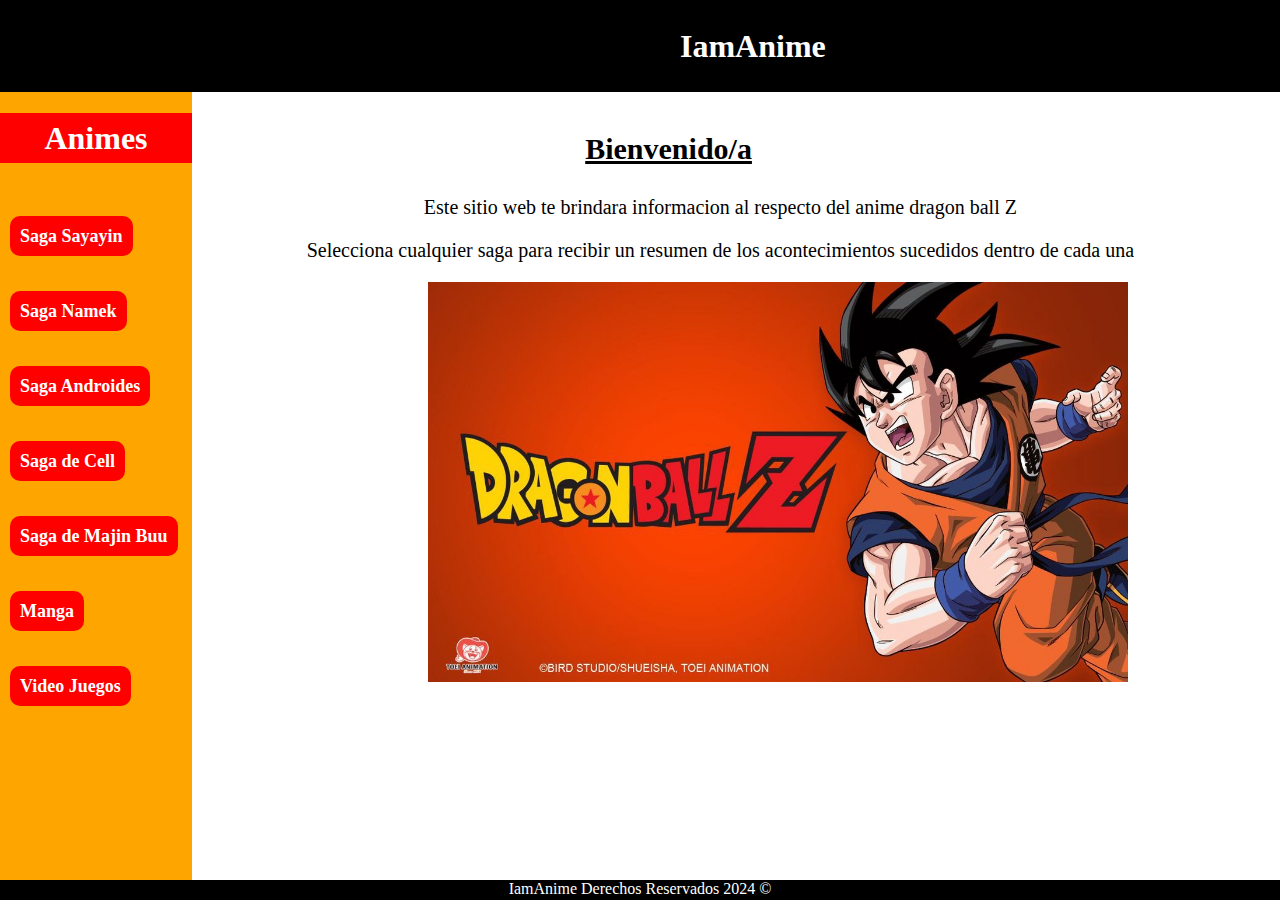
<file: src/main/resources/static/index.html>
<!DOCTYPE html>
<!--
Click nbfs://nbhost/SystemFileSystem/Templates/Licenses/license-default.txt to change this license
Click nbfs://nbhost/SystemFileSystem/Templates/Other/html.html to edit this template
-->
<html>
    <head>
        <title>IamAnime</title>
        <meta charset="UTF-8"/>    
        <link href="css/estilos.css" rel="stylesheet" type="text/css"/>
    </head>
    <body>
        <header>            
            <nav class="navegacion">
                <a class="nav-link logo " href= "index.html">IamAnime   </a> 
              
            </nav>
        </header>
   <foster>
        IamAnime Derechos Reservados 2024 &COPY;  
    </foster>
    
        <aside>
            <h1 > Animes</h1>
            <h2></h2>
                <h3><li class="nav-menu-item "><a class="nav-link nav-menu-link" href="Saga_Sayajin.html"> Saga Sayayin</a></li>
                    <li class="nav-menu-item "><a class="nav-link nav-menu-link" href="Saga_Namek.html"> Saga Namek</a></li>
                    <li class="nav-menu-item "><a class="nav-link nav-menu-link" href="Saga_Androides.html"> Saga Androides</a></li>
                    <li class="nav-menu-item "><a class="nav-link nav-menu-link" href="Saga_Cell.html"> Saga de Cell</a></li>
                    <li class="nav-menu-item "><a class="nav-link nav-menu-link" href="Saga_Majin_buu.html"> Saga de Majin Buu</a></li>
            <li class="nav-menu-item "><a class="nav-link nav-menu-link" href="Manga.html"> Manga</a></li>
            <li class="nav-menu-item "><a class="nav-link nav-menu-link" href="Video_Juegos.html"> Video Juegos</a></li></h3>
        </aside>        
        <section>
            <h2><p><strong><u>Bienvenido/a </u></strong></p></h2>
             <p> Este sitio web te brindara informacion al respecto del anime dragon ball Z</p>
            <p>Selecciona cualquier saga para recibir un resumen de los acontecimientos sucedidos dentro de cada una</p>
            <img width="700" height="400" src="img/dragon ball z.jpe" alt=""/>
            </section>    
    
</body>
</html>
</file>
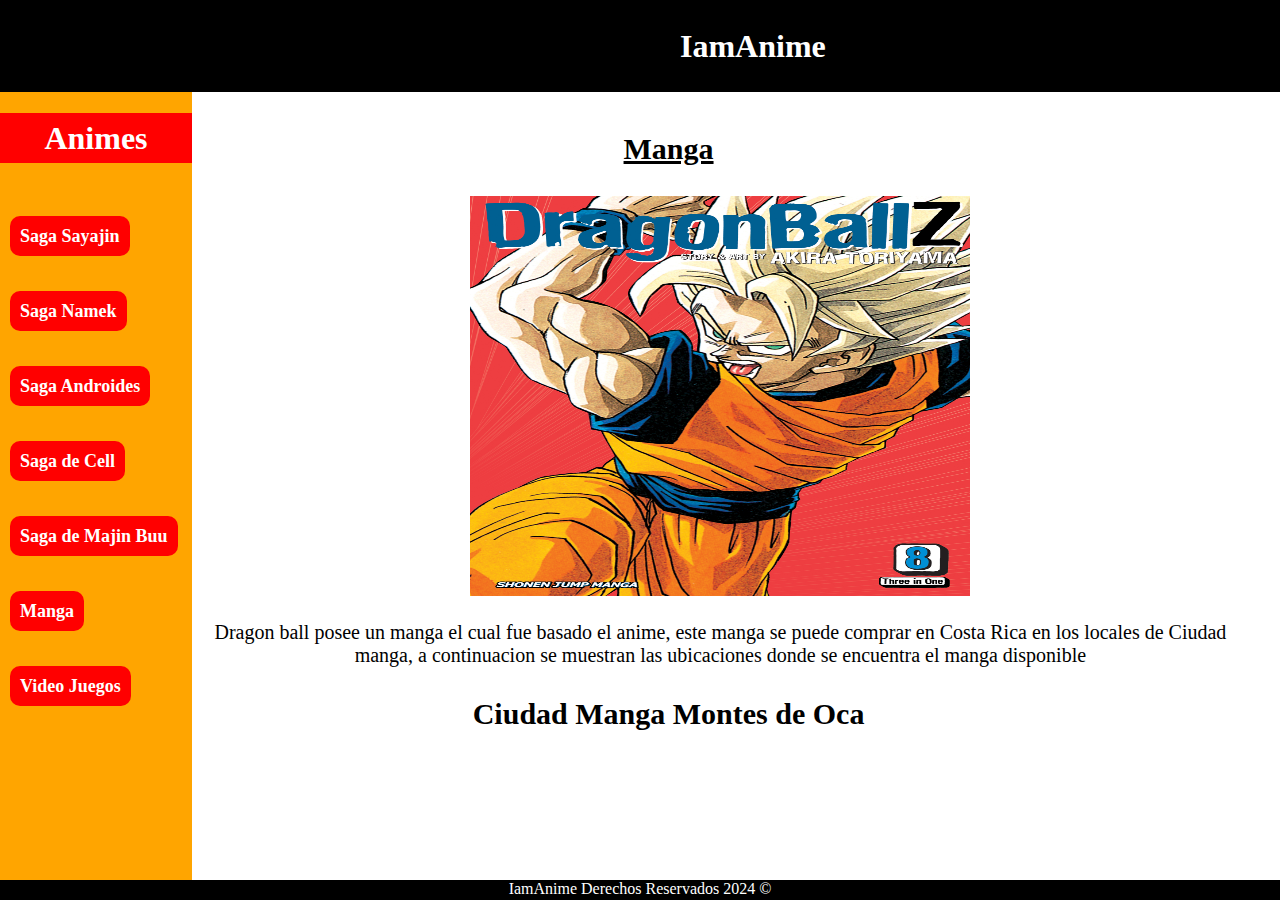
<file: src/main/resources/static/Manga.html>
<!DOCTYPE html>
<!--
Click nbfs://nbhost/SystemFileSystem/Templates/Licenses/license-default.txt to change this license
Click nbfs://nbhost/SystemFileSystem/Templates/Other/html.html to edit this template
-->
<html>
    <head>
        <title>TODO supply a title</title>
        <meta charset="UTF-8">
      <link href="css/estilos.css" rel="stylesheet" type="text/css"/>
    </head>
    <body>
       <foster>
        IamAnime Derechos Reservados 2024 &COPY;  
    </foster>
    <header>            
                <nav class="navegacion">
                <a class="nav-link logo " href= "index.html">IamAnime</a>                
            </nav>                           
        </header>        
        <aside>
            <h1 > Animes</h1>
            <h2></h2>
                <h3><li class="nav-menu-item "><a class="nav-link nav-menu-link" href="Saga_Sayajin.html"> Saga Sayajin</a></li>
                    <li class="nav-menu-item "><a class="nav-link nav-menu-link" href="Saga_Namek.html"> Saga Namek</a></li>
                    <li class="nav-menu-item "><a class="nav-link nav-menu-link" href="Saga_Androides.html"> Saga Androides</a></li>
                    <li class="nav-menu-item "><a class="nav-link nav-menu-link" href="Saga_Cell.html"> Saga de Cell</a></li>
                    <li class="nav-menu-item "><a class="nav-link nav-menu-link" href="Saga_Majin_buu.html"> Saga de Majin Buu</a></li>
            <li class="nav-menu-item "><a class="nav-link nav-menu-link" href="Manga.html"> Manga</a></li>
            <li class="nav-menu-item "><a class="nav-link nav-menu-link" href="Video_Juegos.html"> Video Juegos</a></li></h3>
        </aside>  
    <section>
        <h2><p><strong><u>Manga</u></strong></p></h2>
        <p><img  width="500" height="400" src="img/Manga DBZ.jpeg" alt=""/></p>
        <p>Dragon ball posee un manga el cual fue basado el anime, este manga se puede comprar en Costa Rica en los locales de Ciudad manga, a continuacion se muestran las ubicaciones donde se encuentra el manga disponible </p>
        <h2><p>Ciudad Manga Montes de Oca</p></h2>
        <iframe width="900" height="400" src="https://www.google.com/maps/embed?pb=!1m18!1m12!1m3!1d125759.77088254843!2d-84.20751910273434!3d9.934553100000004!2m3!1f0!2f0!3f0!3m2!1i1024!2i768!4f13.1!3m3!1m2!1s0x8fa0e3eba7c92a0f%3A0x820eb8f40d10c0be!2sCiudad%20Manga%20Montes%20de%20Oca!5e0!3m2!1ses-419!2scr!4v1728623990828!5m2!1ses-419!2scr" width="600" height="450" style="border:0;" allowfullscreen="" loading="lazy" referrerpolicy="no-referrer-when-downgrade"></iframe>
        
        <h2><p>San José, Desamparados</p></h2>
        <iframe width="900" height="400" src="https://www.google.com/maps/embed?pb=!1m18!1m12!1m3!1d125759.77088254843!2d-84.20751910273434!3d9.934553100000004!2m3!1f0!2f0!3f0!3m2!1i1024!2i768!4f13.1!3m3!1m2!1s0x8fa0e3c85024cc0b%3A0x1b81c0c29eb3dfc6!2sCiudad%20manga!5e0!3m2!1ses-419!2scr!4v1728624117677!5m2!1ses-419!2scr" width="600" height="450" style="border:0;" allowfullscreen="" loading="lazy" referrerpolicy="no-referrer-when-downgrade"></iframe>
        
        <h2><p>San José, San Rafael</p></h2>
        <iframe width="900" height="400" src="https://www.google.com/maps/embed?pb=!1m18!1m12!1m3!1d125759.77088254843!2d-84.20751910273434!3d9.934553100000004!2m3!1f0!2f0!3f0!3m2!1i1024!2i768!4f13.1!3m3!1m2!1s0x8fa0fbf1acd69653%3A0x5449e6539963a097!2sCiudad%20Manga!5e0!3m2!1ses-419!2scr!4v1728624232702!5m2!1ses-419!2scr" width="600" height="450" style="border:0;" allowfullscreen="" loading="lazy" referrerpolicy="no-referrer-when-downgrade"></iframe>
    </section>
    </body>
</html>
</file>
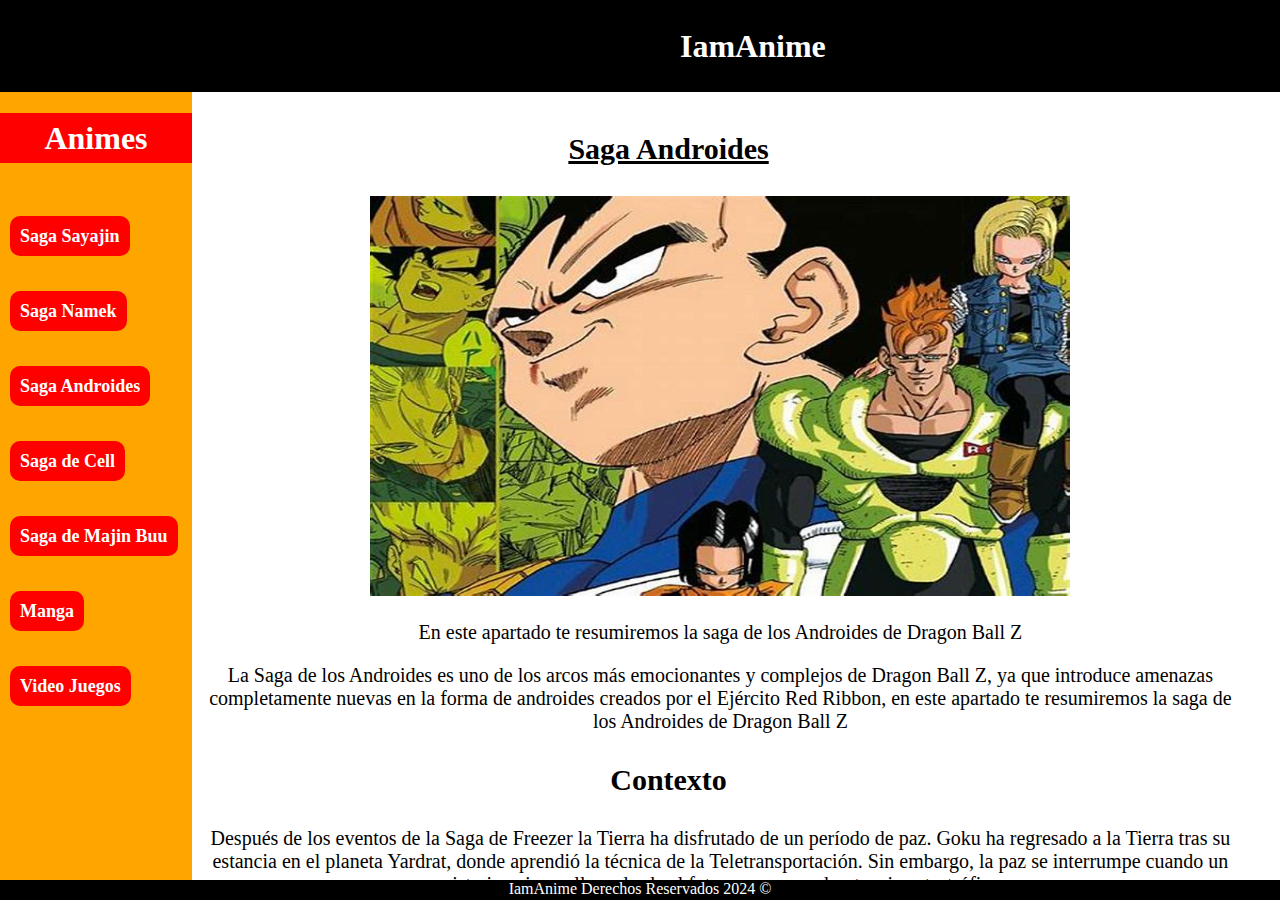
<file: src/main/resources/static/Saga_Androides.html>
<!DOCTYPE html>
<!--
Click nbfs://nbhost/SystemFileSystem/Templates/Licenses/license-default.txt to change this license
Click nbfs://nbhost/SystemFileSystem/Templates/Other/html.html to edit this template
-->
<html>
    <head>
        <title>IamAnime</title>
        <meta charset="UTF-8"/>    
        <link href="css/estilos.css" rel="stylesheet" type="text/css"/>
    </head>
    <body>
        <header>            
             <nav class="navegacion">
                <a class="nav-link logo " href= "index.html">IamAnime</a>                
            </nav>
             
            </nav>
        </header>        
        <aside>
         <h1 > Animes</h1>
            <h2></h2>
                <h3><li class="nav-menu-item "><a class="nav-link nav-menu-link" href="Saga_Sayajin.html"> Saga Sayajin</a></li>
                    <li class="nav-menu-item "><a class="nav-link nav-menu-link" href="Saga_Namek.html"> Saga Namek</a></li>
                    <li class="nav-menu-item "><a class="nav-link nav-menu-link" href="Saga_Androides.html"> Saga Androides</a></li>
                    <li class="nav-menu-item "><a class="nav-link nav-menu-link" href="Saga_Cell.html"> Saga de Cell</a></li>
                    <li class="nav-menu-item "><a class="nav-link nav-menu-link" href="Saga_Majin_buu.html"> Saga de Majin Buu</a></li>
            <li class="nav-menu-item "><a class="nav-link nav-menu-link" href="Manga.html"> Manga</a></li>
            <li class="nav-menu-item "><a class="nav-link nav-menu-link" href="Video_Juegos.html"> Video Juegos</a></li></h3>
        </aside>        
        <section>
            <h2><p><strong><u>Saga Androides </u></strong></p></h2>
            <p><img width="700" height="400" src="img/Saga Androide.jpeg" alt=""/></p>
            <p> En este apartado te resumiremos la saga de los Androides de Dragon Ball Z</p>
            
             <p> La Saga de los Androides es uno de los arcos más emocionantes y complejos de Dragon Ball Z, ya que introduce amenazas completamente nuevas en la forma de androides creados por el Ejército Red Ribbon,
                   en este apartado te resumiremos la saga de los Androides de Dragon Ball Z</p>
               <h2>  <p><Strong>Contexto</Strong></h2>
               <p>Después de los eventos de la Saga de Freezer la Tierra ha disfrutado de un período de paz. Goku ha regresado a la Tierra tras su estancia en el planeta Yardrat, donde aprendió la técnica de la Teletransportación. Sin embargo, la paz se interrumpe cuando un misterioso joven llega desde el futuro con una advertencia catastrófica.</p>

                      <h2><Strong>Trunks del futuro y su advertencia </Strong></h2>
                      <p>Este joven, llamado Trunks, es hijo de Vegeta y Bulma. Viene del futuro para advertir a Goku y los Guerreros Z sobre una nueva amenaza: dos poderosos androides que destruirán el mundo. En su futuro, todos los Guerreros Z, excepto Gohan, han muerto a manos de los androides, y Goku murió debido a una enfermedad cardíaca. Trunks le entrega a Goku una medicina para prevenir la enfermedad y advierte que los androides aparecerán en tres años.</p>

                      <h2><Strong>Entrenamiento y preparación</Strong></h2>
                      <p>Con esta información, los Guerreros Z comienzan un intenso entrenamiento durante los tres años que tienen antes de la llegada de los androides. Goku entrena a su hijo Gohan y a otros guerreros como Krillin, Piccolo y Vegeta, quien está decidido a superar a Goku y alcanzar el nivel de Super Saiyajin.</p>

                      <h2><Strong>Androide #19 y #20</Strong></h2>
                      <p>Tres años después, los Guerreros Z se enfrentan a dos androides, #19 y #20, en una ciudad. #19 es un androide obeso que absorbe energía, y #20 es en realidad el Dr. Gero, el científico responsable de la creación de estos androides, quien se ha convertido a sí mismo en un androide.
                          Goku, quien ha alcanzado el nivel de Super Saiyajin, pelea contra #19, pero durante la batalla comienza a sufrir los efectos de la enfermedad cardíaca que Trunks había predicho. Esto deja a Goku vulnerable, y es Vegeta quien finalmente interviene y derrota a #19, revelando que también ha alcanzado el nivel de Super Saiyajin. Sin embargo, Dr. Gero escapa y se retira a su laboratorio para despertar a otros androides aún más poderosos.</p>

                      <h2><Strong>El despertar de los Androides #17 y #18</Strong></h2>
                      <p>Los Guerreros Z persiguen a Dr. Gero hasta su laboratorio, pero llegan demasiado tarde para detenerlo. El Dr. Gero libera a los androides #17 y #18, quienes son mucho más poderosos de lo que nadie esperaba. Los androides matan al Dr. Gero y comienzan a causar estragos. Vegeta, confiado en su poder, intenta enfrentarse a #18, pero es derrotado fácilmente, al igual que el resto de los guerreros.
                          Además, los androides tienen una actitud muy relajada e indiferente, lo que los hace aún más peligrosos, ya que no actúan por maldad pura, sino simplemente por diversión y aburrimiento.</p>
        </section>
  <foster>
        IamAnime Derechos Reservados 2024 &COPY;    
    </foster>
</body>
</html>
</file>
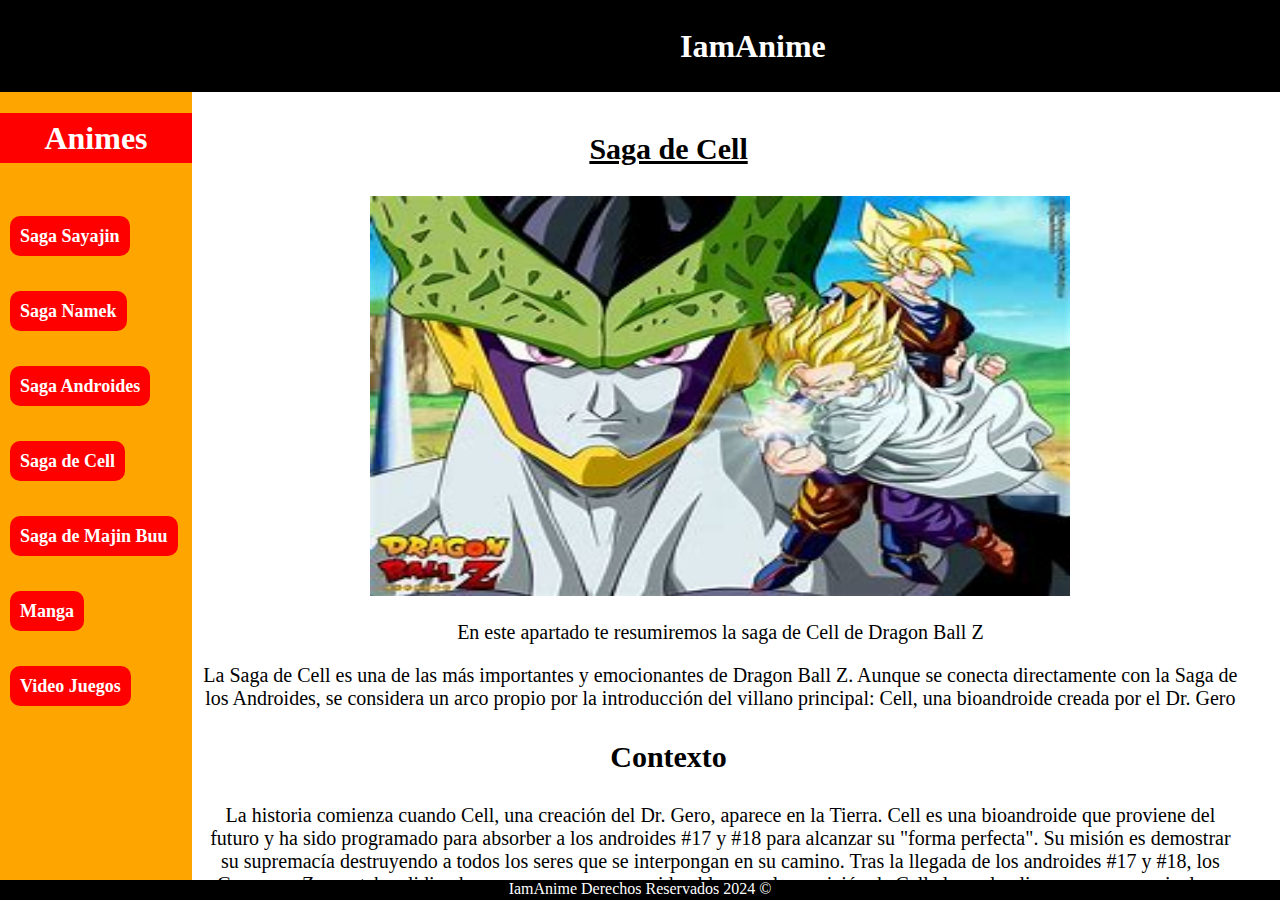
<file: src/main/resources/static/Saga_Cell.html>
<!DOCTYPE html>
<!--
Click nbfs://nbhost/SystemFileSystem/Templates/Licenses/license-default.txt to change this license
Click nbfs://nbhost/SystemFileSystem/Templates/Other/html.html to edit this template
-->
<html>
    <head>
        <title>IamAnime</title>
        <meta charset="UTF-8"/>    
        <link href="css/estilos.css" rel="stylesheet" type="text/css"/>
    </head>
    <body>
        <header>            
                <nav class="navegacion">
                <a class="nav-link logo " href= "index.html">IamAnime</a>                
            </nav>                           
        </header>        
        <aside>
            <h1 > Animes</h1>
            <h2></h2>
               <h3><li class="nav-menu-item "><a class="nav-link nav-menu-link" href="Saga_Sayajin.html"> Saga Sayajin</a></li>
                    <li class="nav-menu-item "><a class="nav-link nav-menu-link" href="Saga_Namek.html"> Saga Namek</a></li>
                    <li class="nav-menu-item "><a class="nav-link nav-menu-link" href="Saga_Androides.html"> Saga Androides</a></li>
                    <li class="nav-menu-item "><a class="nav-link nav-menu-link" href="Saga_Cell.html"> Saga de Cell</a></li>
                    <li class="nav-menu-item "><a class="nav-link nav-menu-link" href="Saga_Majin_buu.html"> Saga de Majin Buu</a></li>
            <li class="nav-menu-item "><a class="nav-link nav-menu-link" href="Manga.html"> Manga</a></li>
            <li class="nav-menu-item "><a class="nav-link nav-menu-link" href="Video_Juegos.html"> Video Juegos</a></li></h3>
        </aside>        
        <section>
            <h2><p><strong><u>Saga de Cell </u></strong></p></h2>
            
            <p><img width="700" height="400" src="img/Cell.jpeg" alt=""/></p>
            <p> En este apartado te resumiremos la saga de Cell de Dragon Ball Z</p>
            
             <p> La Saga de Cell es una de las más importantes y emocionantes de Dragon Ball Z. Aunque se conecta directamente con la Saga de los Androides, se considera un arco propio por la introducción del villano principal: Cell, una bioandroide creada por el Dr. Gero</p>
               <h2>  <p><Strong>Contexto</Strong></h2>
               <p>La historia comienza cuando Cell, una creación del Dr. Gero, aparece en la Tierra. Cell es una bioandroide que proviene del futuro y ha sido programado para absorber a los androides #17 y #18 para alcanzar su "forma perfecta". Su misión es demostrar su supremacía destruyendo a todos los seres que se interpongan en su camino.
                   Tras la llegada de los androides #17 y #18, los Guerreros Z ya estaban lidiando con una amenaza considerable, pero la aparición de Cell eleva el peligro a un nuevo nivel, ya que se revela que Cell es capaz de absorber energía y aumentar exponencialmente su poder.</p>

                      <h2><Strong>La busqueda de Cell </Strong></h2>
                      <p>Cell comienza su recorrido absorbiendo a los humanos para incrementar su poder mientras busca a los androides. Inicialmente, Cell se encuentra en su primera forma, en la que es mucho más débil que en su estado final. Durante este tiempo, Piccolo, quien se ha fusionado con Kami para aumentar su poder, intenta detener a Cell, pero no puede impedir que siga aumentando su fuerza</p>

                      <h2><Strong>Enfrentamiento contra Cell en segunda forma</Strong></h2>
                      <p>Mientras Cell sigue absorbiendo la energía de humanos indefensos, eventualmente encuentra a #17. Tras una intensa batalla con Piccolo, Cell absorbe a #17, lo que le permite evolucionar a su segunda forma, una versión más poderosa y más amenazante. En este estado, Cell comienza a dominar a todos los guerreros que intentan detenerlo.
                          Al mismo tiempo, Vegeta y Trunks han estado entrenando en la Sala del Espíritu y el Tiempo (una cámara que permite entrenar un año en un solo día) para obtener nuevas habilidades y aumentar su poder. Vegeta, confiado en su nueva fuerza, llega al campo de batalla y enfrenta a la segunda forma de Cell.</p>

                      <h2><Strong>Cell forma perfecta</Strong></h2>
                      <p>Durante la batalla, Vegeta, impulsado por su orgullo Saiyajin, deja que Cell absorba a #18 para que pueda alcanzar su forma perfecta, con el fin de tener una pelea digna de su nuevo poder. Cell, al absorber a #18, se transforma en su forma perfecta, en la que se vuelve increíblemente poderoso, mucho más allá de cualquier otro personaje en ese momento.
                          Incluso con su transformación, Vegeta es completamente superado por Cell en esta nueva forma, a pesar de todo el poder que ha adquirido en la Sala del Espíritu y el Tiempo. Trunks intenta intervenir, alcanzando un nivel de Super Saiyajin ultra poderoso, pero su fuerza bruta no es suficiente para vencer la velocidad y la agilidad de Cell.</p>

                      <h2><Strong>Los juegos de Cell</Strong></h2>
                      <p>Tras alcanzar su forma perfecta, Cell decide organizar un torneo de artes marciales conocido como los Cell Games, para probar su fuerza contra los guerreros más poderosos de la Tierra. Invita a los Guerreros Z a participar, advirtiendo que si no logran derrotarlo, destruirá el planeta.
                          Durante este tiempo, Goku y Gohan entrenan en la Sala del Espíritu y el Tiempo para prepararse para el torneo. Goku cree que Gohan tiene un poder oculto que podría superar al de cualquier otro guerrero, pero Gohan no está seguro de ser lo suficientemente fuerte como para derrotar a Cell.</p>
                      <h2><Strong>Goku contra Cell</Strong></h2>
                      El torneo de los Cell Games comienza, y Goku es el primero en enfrentarse a Cell. En su forma de Super Saiyajin, Goku pelea de manera impresionante, pero rápidamente se da cuenta de que no es lo suficientemente fuerte para vencer a Cell. Goku sorprende a todos cuando, en medio de la batalla, decide rendirse, alegando que alguien más es capaz de derrotar a Cell: su hijo Gohan.
                      
                      <h2><Strong>El sacrificio de Goku y la derrota de Cell</Strong></h2>
                      Desesperado, Cell intenta autodestruirse para destruir la Tierra y llevarse a todos con él. En ese momento, Goku toma la decisión de sacrificarse y se teletransporta junto con Cell al planeta de Kaiō Sama, donde Cell explota, aparentemente muriendo. Sin embargo, debido a sus células regenerativas, Cell no solo sobrevive, sino que regresa a la Tierra más fuerte que antes, ahora con la habilidad de la teletransportación.
                      La batalla final entre Gohan y Cell culmina en un enfrentamiento épico de ataques Kamehameha. Con la ayuda del espíritu de Goku y el apoyo de sus amigos, Gohan finalmente logra destruir a Cell por completo con un Kamehameha a plena potencia.                    
                      
                      
                      
                      
                      
                      
                      
                      
        </section>
    <foster>
        IamAnime Derechos Reservados 2024 &COPY;    
    </foster>
</body>
</html>
</file>
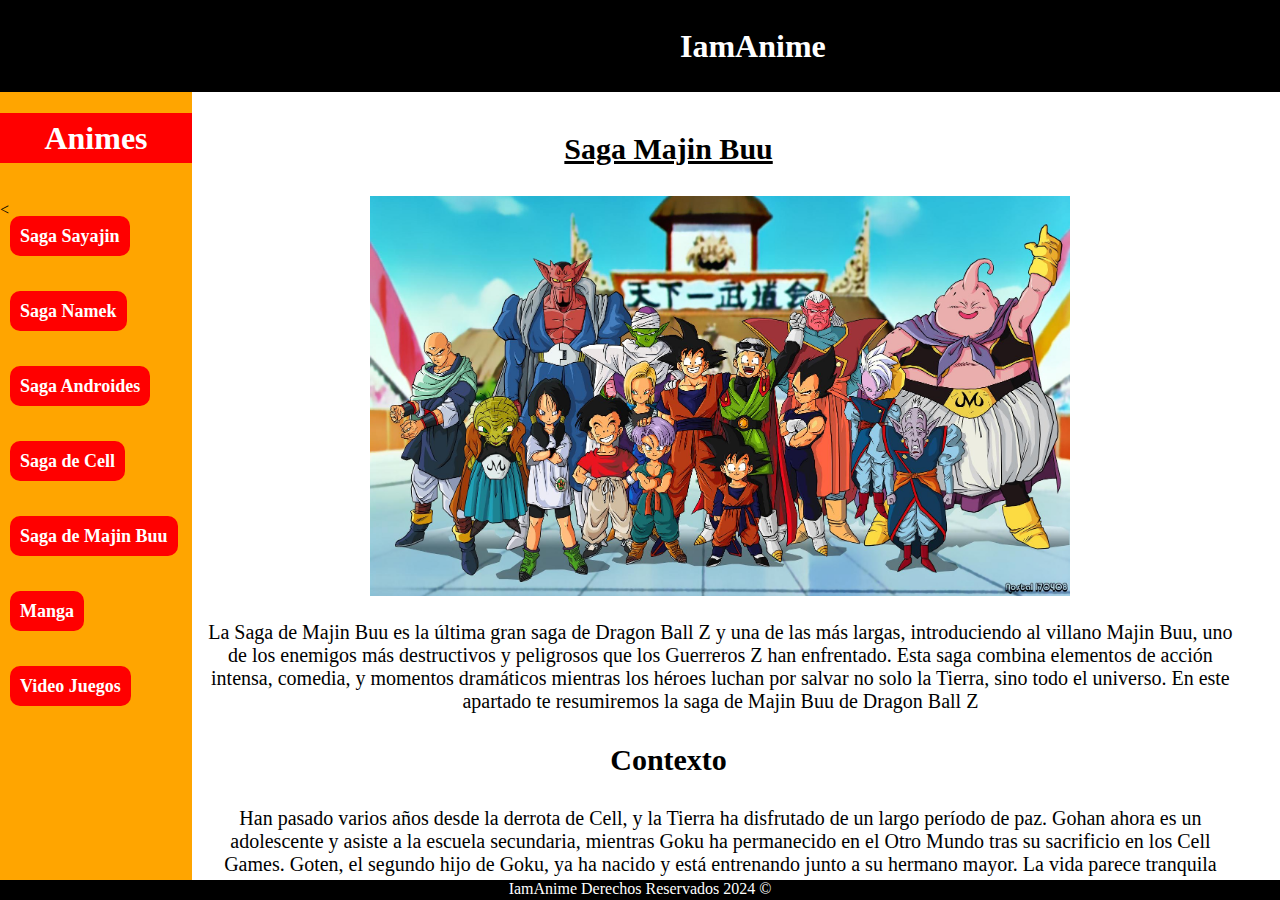
<file: src/main/resources/static/Saga_Majin_buu.html>
<!DOCTYPE html>
<!--
Click nbfs://nbhost/SystemFileSystem/Templates/Licenses/license-default.txt to change this license
Click nbfs://nbhost/SystemFileSystem/Templates/Other/html.html to edit this template
-->
<html>
    <head>
        <title>IamAnime</title>
        <meta charset="UTF-8"/>    
        <link href="css/estilos.css" rel="stylesheet" type="text/css"/>
    </head>
    <body>
        <header>            
               <nav class="navegacion">
                <a class="nav-link logo " href= "index.html">IamAnime</a>                
            </nav> 
               
            </nav>
        </header>        
        <aside>
           <h1 > Animes</h1>
            <h2></h2>
                <<h3><li class="nav-menu-item "><a class="nav-link nav-menu-link" href="Saga_Sayajin.html"> Saga Sayajin</a></li>
                    <li class="nav-menu-item "><a class="nav-link nav-menu-link" href="Saga_Namek.html"> Saga Namek</a></li>
                    <li class="nav-menu-item "><a class="nav-link nav-menu-link" href="Saga_Androides.html"> Saga Androides</a></li>
                    <li class="nav-menu-item "><a class="nav-link nav-menu-link" href="Saga_Cell.html"> Saga de Cell</a></li>
                    <li class="nav-menu-item "><a class="nav-link nav-menu-link" href="Saga_Majin_buu.html"> Saga de Majin Buu</a></li>
            <li class="nav-menu-item "><a class="nav-link nav-menu-link" href="Manga.html"> Manga</a></li>
            <li class="nav-menu-item "><a class="nav-link nav-menu-link" href="Video_Juegos.html"> Video Juegos</a></li></h3>
        </aside>        
        <section>
            <h2><p><strong><u>Saga Majin Buu </u></strong></p></h2>
            <p><img width="700" height="400" src="img/Saga Majin buu.jpeg" alt=""/></p>                                                                           
              <p> La Saga de Majin Buu es la última gran saga de Dragon Ball Z y una de las más largas, introduciendo al villano Majin Buu, uno de los enemigos más destructivos y peligrosos que los Guerreros Z han enfrentado. Esta saga combina elementos de acción intensa, comedia, y momentos dramáticos mientras los héroes luchan por salvar no solo la Tierra, sino todo el universo.
                   En este apartado te resumiremos la saga de Majin Buu de Dragon Ball Z</p>
               <h2><p><Strong>Contexto</Strong></h2>
               <p>Han pasado varios años desde la derrota de Cell, y la Tierra ha disfrutado de un largo período de paz. Gohan ahora es un adolescente y asiste a la escuela secundaria, mientras Goku ha permanecido en el Otro Mundo tras su sacrificio en los Cell Games. Goten, el segundo hijo de Goku, ya ha nacido y está entrenando junto a su hermano mayor. La vida parece tranquila hasta que una nueva amenaza se asoma en el horizonte: el despertar de un malvado ser conocido como Majin Buu.</p>

                      <h2><Strong>Torneo de las Artes Marciales </Strong></h2>
                      <p>La historia comienza con un nuevo Torneo de Artes Marciales. Los Guerreros Z, incluidos Goku (quien obtiene permiso para regresar a la Tierra por un solo día), Vegeta, Gohan, Piccolo y otros, deciden participar en el torneo. Durante este evento, se revelan los primeros indicios de la trama principal cuando dos misteriosos combatientes, Yamu y Spopovich, absorben la energía de Gohan durante el torneo.
                      Pronto se revela que Yamu y Spopovich están bajo el control de Babidi, un mago malvado que busca recolectar energía suficiente para revivir a Majin Buu, una criatura increíblemente poderosa que fue creada hace miles de años con el propósito de destruir.</p>

                      <h2><Strong>Majin Buu despierta</Strong></h2>
                      <p>Los Guerreros Z deciden seguir a Yamu y Spopovich hasta la base de Babidi para detenerlo antes de que reviva a Majin Buu. Sin embargo, a pesar de sus esfuerzos, Babidi consigue recolectar la energía necesaria y despierta a Majin Buu. Buu aparece como una criatura gorda y aparentemente tonta, pero rápidamente demuestra que posee una fuerza devastadora y una capacidad de regeneración ilimitada.
                      Mientras tanto, Vegeta, en su deseo de pelear contra Goku a plena potencia, permite que Babidi lo posea y lo transforme en Majin Vegeta, dándole un aumento de poder a cambio de su control parcial. Vegeta utiliza esta oportunidad para forzar a Goku a una pelea épica, lo que permite que Babidi aproveche la distracción para liberar completamente a Majin Buu.</p>

                      <h2><Strong>El orgullo del principe</Strong></h2>
                      <p>Majin Buu rápidamente se convierte en una amenaza incontrolable, derrotando a los Guerreros Z con facilidad y destruyendo ciudades enteras. Su poder es tan grande que incluso Dabura, el rey del infierno y aliado de Babidi, es derrotado sin esfuerzo. Buu se rebela contra Babidi y lo mata, quedando libre para hacer lo que quiera.
                         Majin Vegeta finalmente se redime al darse cuenta de la amenaza que Buu representa. En un acto heroico, Vegeta se sacrifica intentando destruir a Buu con una explosión masiva de energía, pero Buu sobrevive gracias a su increíble capacidad de regeneración.</p>

                      <h2><Strong>La tecnica de la fusión</Strong></h2>
                      <p>Después de la muerte de Vegeta, los Guerreros Z intentan encontrar nuevas formas de enfrentarse a Majin Buu. Goten y Trunks, los hijos de Goku y Vegeta, se entrenan para aprender la técnica de la Fusión, que les permite unirse en un solo ser llamado Gotenks. Aunque Gotenks es extremadamente poderoso, su arrogancia e inmadurez dificultan la batalla contra Buu.
                         Mientras tanto, Goku regresa temporalmente desde el Otro Mundo para entrenar a Goten y Trunks, y también revela una nueva transformación: el Super Saiyajin 3, una forma increíblemente poderosa, pero que consume mucha energía. Goku pelea brevemente contra Majin Buu en esta forma, pero no puede derrotarlo completamente.</p>
                      
                      <h2><Strong>La transformación de Majin Buu</Strong></h2>
                      <p>Después de múltiples batallas, Majin Buu sufre un cambio interno. Se divide en dos versiones de sí mismo: Buu bueno, quien es bondadoso pero débil, y Buu malvado, una versión mucho más delgada y malévola. El Buu malvado absorbe al Buu bueno, transformándose en Super Buu, una versión mucho más peligrosa e inteligente.
                          Super Buu busca nuevos desafíos y finalmente llega al Torre de Kami para enfrentar a Gotenks y Piccolo. Durante la batalla, Super Buu demuestra ser un enemigo extremadamente astuto, y Gotenks, a pesar de mostrar un gran poder, no puede vencerlo. Gohan, quien ha sido entrenado en el planeta de los Kaioshin y ha despertado un poder místico, regresa a la Tierra y se enfrenta a Super Buu, logrando inicialmente dominarlo.</p>
                      
                      <h2><Strong>Las absorciones de Buu</Strong></h2>
                      <p>Sin embargo, Super Buu demuestra ser un enemigo casi invencible, ya que es capaz de absorber a otros guerreros y obtener sus poderes. Absorbe a Gotenks y a Piccolo, volviéndose aún más poderoso y transformándose en Buu Gotenks. Posteriormente, también absorbe a Gohan, convirtiéndose en Buu Gohan, la forma más poderosa que ha tenido hasta ese punto.
                          Para contrarrestar esta amenaza, Goku y Vegeta utilizan los Pendientes Pothala dados por el Supremo Kaioshin, que les permiten fusionarse permanentemente en un ser llamado Vegetto. Vegetto es increíblemente poderoso y domina a Super Buu con facilidad, pero se deja absorber intencionadamente para liberar a los guerreros atrapados dentro de Buu.</p>
                      
                      <h2><Strong>La forma original de Kid Buu</Strong></h2>
                      <p>Una vez que Goku y Vegeta liberan a todos los que estaban absorbidos dentro de Buu, este sufre una transformación final, regresando a su forma original y más peligrosa: Kid Buu. Aunque es más pequeño y menos intimidante en apariencia, Kid Buu es la versión más pura y destructiva de Buu, con una sed insaciable de destrucción.
                         Kid Buu destruye la Tierra en un acto de pura maldad, pero Goku, Vegeta, Mr. Satan, y Dende logran escapar al planeta de Kaioshin gracias a la ayuda de Kaioshin Supremo. Desde allí, Goku y Vegeta pelean una última batalla contra Kid Buu.</p>
                      
                      <h2><Strong>La batalla final y la Genkidama</Strong></h2>
                      <p>En el planeta de los Kaioshin, Goku enfrenta a Kid Buu en una batalla extremadamente intensa, utilizando su forma de Super Saiyajin 3, pero incluso con todo su poder, no puede derrotarlo. Finalmente, Goku decide utilizar su última esperanza: una Genkidama (Bola Genki) hecha con la energía de todos los seres del universo.
                         Con la ayuda de Mr. Satan, quien convence a los humanos sobrevivientes de la Tierra para que donen su energía, Goku consigue reunir suficiente poder para crear una gigantesca Genkidama. Tras una feroz lucha, Goku finalmente lanza la Genkidama contra Kid Buu, eliminándolo para siempre.</p>
                      
                      <h2><Strong>El final de Majin Buu y el epílogo</Strong></h2>
                      <p>Después de la derrota de Kid Buu, la Tierra es restaurada con las Esferas del Dragón, y todos los seres vivos que fueron asesinados por Buu son revividos. Majin Buu bueno (el Buu original antes de dividirse) sobrevive y se convierte en un miembro de la sociedad terrícola, viviendo pacíficamente junto a Mr. Satan.
                          Goku, habiendo visto algo de bondad en Kid Buu antes de su derrota, desea que Buu se reencarne en una persona buena. Al final de la serie, se revela que Uub, un joven guerrero, es la reencarnación de Kid Buu. Goku se ofrece a entrenarlo, marcando el comienzo de una nueva generación de luchadores.</p>
                      
            <h4>Ubicanos</h4>
            <iframe src="https://www.google.com/maps/embed?pb=!1m18!1m12!1m3!1d15719.135630369201!2d-84.07261342473143!3d9.951929198795161!2m3!1f0!2f0!3f0!3m2!1i1024!2i768!4f13.1!3m3!1m2!1s0x8fa0e4bd0f3a1d69%3A0x3260539de1b5e715!2sFerreter%C3%ADa%20Epa%20Tib%C3%A1s!5e0!3m2!1ses-419!2scr!4v1727648733339!5m2!1ses-419!2scr" width="600" height="450" style="border:0;" allowfullscreen="" loading="lazy" referrerpolicy="no-referrer-when-downgrade"></iframe>
            
            
        </section>
   <foster>
        IamAnime Derechos Reservados 2024 &COPY;    
    </foster>
</body>
</html>
</file>
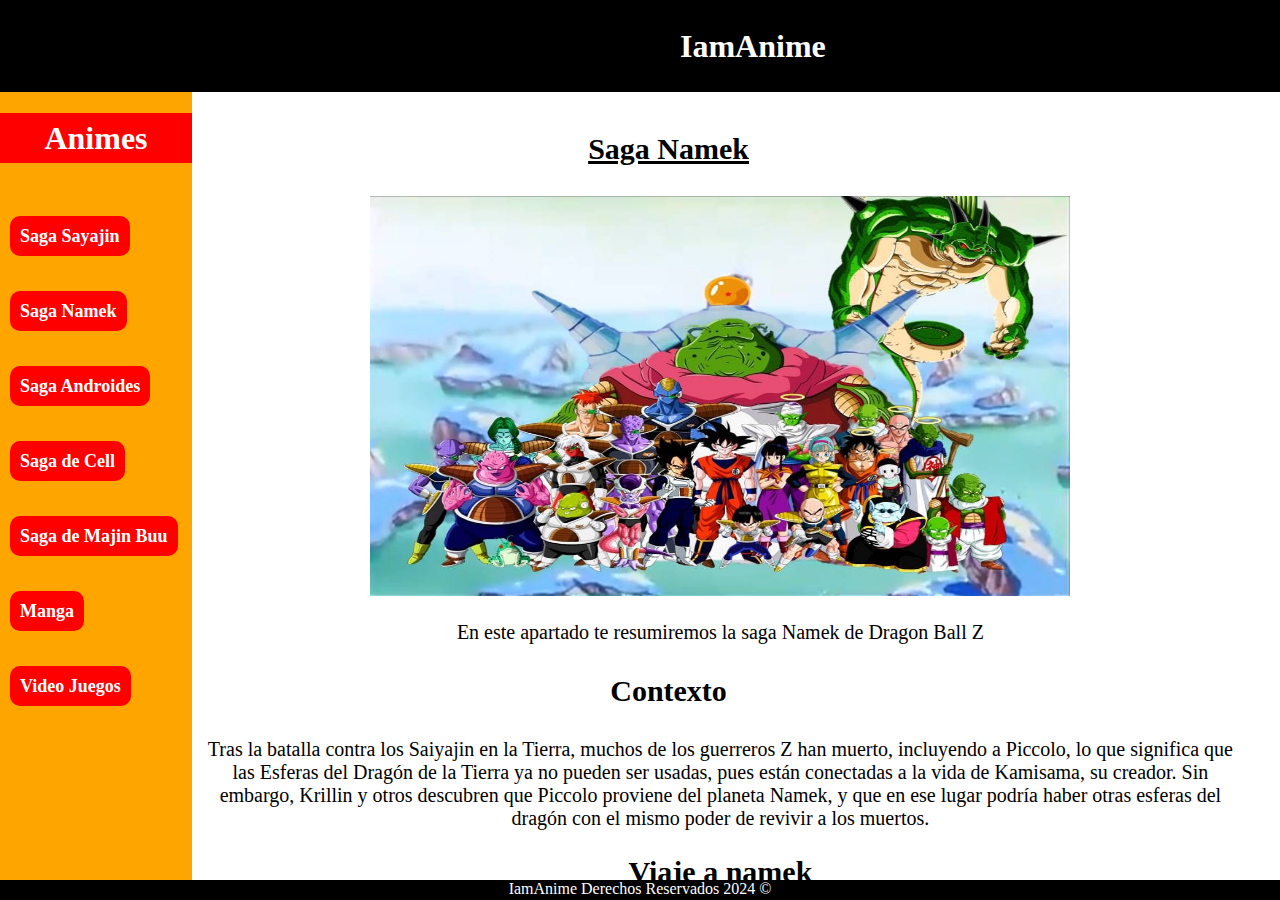
<file: src/main/resources/static/Saga_Namek.html>
<!DOCTYPE html>
<!--
Click nbfs://nbhost/SystemFileSystem/Templates/Licenses/license-default.txt to change this license
Click nbfs://nbhost/SystemFileSystem/Templates/Other/html.html to edit this template
-->
<html>
    <head>
        <title>IamAnime</title>
        <meta charset="UTF-8">
        <link href="css/estilos.css" rel="stylesheet" type="text/css"/>
        
    </head>
    <body>                 
        <header>
             <nav class="navegacion">
                <a class="nav-link logo " href= "index.html">IamAnime</a>                
            </nav>                            
        </header>      
                
         <aside> 
     <h1 >Animes</h1>
            <h2></h2>
              <h3><li class="nav-menu-item "><a class="nav-link nav-menu-link" href="Saga_Sayajin.html"> Saga Sayajin</a></li>
                    <li class="nav-menu-item "><a class="nav-link nav-menu-link" href="Saga_Namek.html"> Saga Namek</a></li>
                    <li class="nav-menu-item "><a class="nav-link nav-menu-link" href="Saga_Androides.html"> Saga Androides</a></li>
                    <li class="nav-menu-item "><a class="nav-link nav-menu-link" href="Saga_Cell.html"> Saga de Cell</a></li>
                    <li class="nav-menu-item "><a class="nav-link nav-menu-link" href="Saga_Majin_buu.html"> Saga de Majin Buu</a></li>
            <li class="nav-menu-item "><a class="nav-link nav-menu-link" href="Manga.html"> Manga</a></li>
            <li class="nav-menu-item "><a class="nav-link nav-menu-link" href="Video_Juegos.html"> Video Juegos</a></li></h3>
      </aside> 
     <section>
         <h2><p><strong><u>Saga Namek </u></strong></p></h2>                  
         <p><img width="700" height="400" src="img/Saga Namek.jpg" alt=""/></p>
     <p> En este apartado te resumiremos la saga Namek de Dragon Ball Z</p>
     <h2>  <p><Strong>Contexto</Strong></h2>
               <p>Tras la batalla contra los Saiyajin en la Tierra, muchos de los guerreros Z han muerto, incluyendo a Piccolo, lo que significa que las Esferas del Dragón de la Tierra ya no pueden ser usadas, pues están conectadas a la vida de Kamisama, su creador. Sin embargo, Krillin y otros descubren que Piccolo proviene del planeta Namek, y que en ese lugar podría haber otras esferas del dragón con el mismo poder de revivir a los muertos.</p>

                      <h2><Strong>Viaje a namek</Strong></h2>
                      <p>Con esta esperanza, Bulma, Gohan y Krillin parten hacia Namek en una nave espacial diseñada por el padre de Bulma, el Dr. Briefs. Durante su viaje, se encuentran con varias dificultades, pero eventualmente llegan al planeta</p>

                      <h2><Strong>Freezer y la batalla por las Esferas del Dragón</Strong></h2>
                      <p>Al llegar a Namek, descubren que el tirano intergaláctico Freezer y sus soldados ya están en el planeta buscando las Esferas del Dragón para obtener la inmortalidad. Freezer es mucho más poderoso que cualquier enemigo que hayan enfrentado hasta el momento, y está acompañado por sus temibles subordinados: Zarbon, Dodoria, y su ejército.
                          Freezer comienza a masacrar aldeas namekianas para obtener las esferas. Los guerreros Z intentan recuperar algunas esferas y proteger a los habitantes namekianos, mientras que también buscan aumentar su propio poder para poder enfrentarlo.</p>

                      <h2><Strong>Regreso de Vegeta</Strong></h2>
                      <p>Vegeta, tras haber sido derrotado en la Tierra, también llega a Namek con su propio objetivo de conseguir las Esferas del Dragón y volverse inmortal para vengarse de Freezer. Vegeta ahora se enfrenta tanto a Freezer como a los Guerreros Z, pero comienza a actuar de manera independiente y eventualmente forma una alianza temporal con Gohan y Krillin.
Vegeta logra derrotar a Dodoria y Zarbon (después de una intensa batalla), y continúa en su búsqueda de las esferas. Poco a poco, su rivalidad con Freezer se vuelve más intensa.</p>

                      <h2><Strong>Las Fuerzas Especiales Ginyu Aparecen</Strong></h2>
                      <p>Cuando Freezer se da cuenta de que está perdiendo el control de la situación, llama a su equipo de élite: las Fuerzas Especiales Ginyu. Este grupo de poderosos guerreros intergalácticos llega a Namek para recuperar las esferas y eliminar a sus enemigos. Entre ellos, destaca el capitán Ginyu, quien posee una técnica especial que le permite cambiar de cuerpo con cualquier oponente.
Goku, quien estaba recuperándose de sus heridas en la Tierra, parte hacia Namek en una nave construida por el Dr. Briefs, y llega justo a tiempo para enfrentarse a las Fuerzas Ginyu. Con su nuevo poder, producto del entrenamiento en gravedad aumentada durante el viaje, Goku derrota a varios miembros del equipo, pero el Capitán Ginyu logra cambiar de cuerpo con él.
A pesar de esto, Goku y sus amigos logran derrotar a las Fuerzas Ginyu y restaurar el cuerpo de Goku.</p>
     
     <h2><Strong>Enfrentamiento contra Freezer</Strong></h2>
     <p>Con las Fuerzas Ginyu derrotadas, Freezer toma la ofensiva. Primero, lucha contra Vegeta, Gohan y Krillin, quienes han estado esperando la llegada de Porunga, el dragón de las Esferas de Namek, para pedir sus deseos. Sin embargo, Freezer descubre que los Guerreros Z están usando las esferas y entra en una batalla brutal con ellos.

Durante la pelea, Piccolo, que ha sido resucitado con las esferas de Namek y fusionado con el namekiano Nail, llega al campo de batalla y enfrenta a Freezer. Sin embargo, Freezer tiene múltiples transformaciones, cada una más poderosa que la anterior. En su forma final, Freezer demuestra ser casi invencible.</p>
     
     <h2><Strong>El legendario Super Sayajin</Strong></h2>
     <p>En un punto crítico de la batalla, Freezer mata cruelmente a Vegeta, quien revela a Goku que él es el legendario Super Saiyajin de la leyenda. Esto desata una feroz pelea entre Goku y Freezer. Aunque Goku pelea con todas sus fuerzas, Freezer sigue siendo un oponente extremadamente fuerte.

El momento clave llega cuando Freezer mata al mejor amigo de Goku, Krillin, explotándolo frente a sus ojos. Este acto despierta la ira más profunda de Goku, quien finalmente se transforma en el legendario Super Saiyajin. Con su nuevo poder, Goku supera a Freezer en combate.</p>
     
     <h2><Strong>La destrucción de Namek</Strong></h2>
     <p>Goku y Freezer continúan su feroz batalla, con el planeta Namek al borde de la destrucción. Aunque Freezer intenta destruir a Goku utilizando todo su poder, Goku le ofrece la oportunidad de redimirse. Sin embargo, Freezer intenta traicionarlo, lo que lleva a Goku a derrotarlo definitivamente.

Finalmente, Goku escapa de Namek antes de su destrucción. Los Guerreros Z, que habían sido resucitados, regresan a la Tierra.</p>
     
     
     
     
     </section>
        <foster>
        IamAnime Derechos Reservados 2024 &COPY;    
    </foster>
    </body>
</html>
</file>
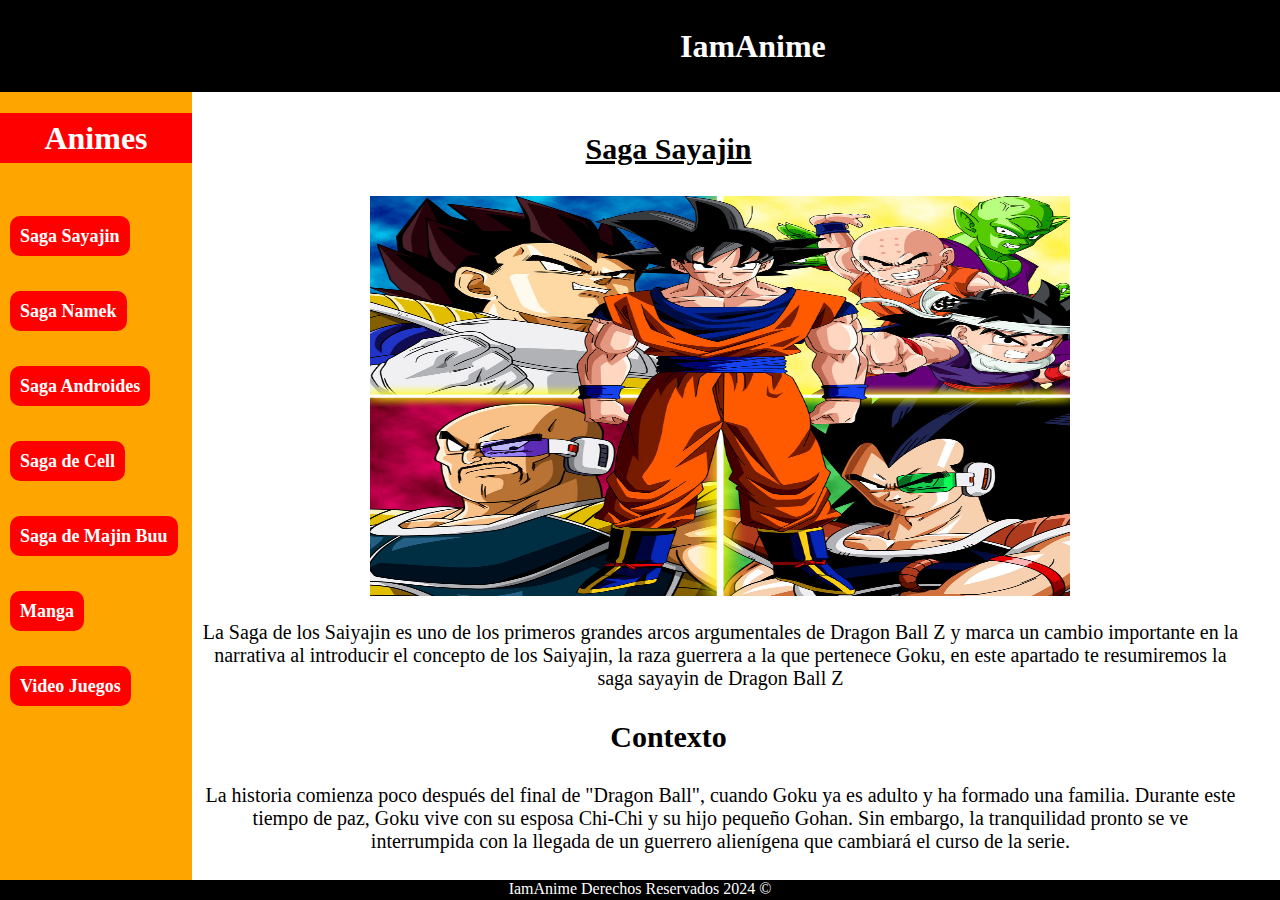
<file: src/main/resources/static/Saga_Sayajin.html>
<!DOCTYPE html>
<!--
Click nbfs://nbhost/SystemFileSystem/Templates/Licenses/license-default.txt to change this license
Click nbfs://nbhost/SystemFileSystem/Templates/Other/html.html to edit this template
-->
<html>
    <head>
        <title>IamAnime</title>
        <meta charset="UTF-8">    
        <link href="css/estilos.css" rel="stylesheet" type="text/css"/>
    </head>
    <body>
    <header>            
            <nav class="navegacion">
                <a class="nav-link logo " href= "index.html">IamAnime</a>                
            </nav>
        </header>        
 <aside>
        <h1 > Animes</h1>
            <h2></h2>
               <h3><li class="nav-menu-item "><a class="nav-link nav-menu-link" href="Saga_Sayajin.html"> Saga Sayajin</a></li>
                    <li class="nav-menu-item "><a class="nav-link nav-menu-link" href="Saga_Namek.html"> Saga Namek</a></li>
                    <li class="nav-menu-item "><a class="nav-link nav-menu-link" href="Saga_Androides.html"> Saga Androides</a></li>
                    <li class="nav-menu-item "><a class="nav-link nav-menu-link" href="Saga_Cell.html"> Saga de Cell</a></li>
                    <li class="nav-menu-item "><a class="nav-link nav-menu-link" href="Saga_Majin_buu.html"> Saga de Majin Buu</a></li>
            <li class="nav-menu-item "><a class="nav-link nav-menu-link" href="Manga.html"> Manga</a></li>
            <li class="nav-menu-item "><a class="nav-link nav-menu-link" href="Video_Juegos.html"> Video Juegos</a></li></h3>
        </aside>              
        <section>
            <h2><p><strong><u>Saga Sayajin </u></strong></p></h2>
            <p><img width="700" height="400" src="img/Saga Sayayin.jpeg" alt=""/> </p>
               <p> La Saga de los Saiyajin es uno de los primeros grandes arcos argumentales de Dragon Ball Z y marca un cambio importante en la narrativa al introducir el concepto de los Saiyajin, la raza guerrera a la que pertenece Goku,
                   en este apartado te resumiremos la saga sayayin de Dragon Ball Z</p>
               <h2>  <p><Strong>Contexto</Strong></h2>
               <p>La historia comienza poco después del final de "Dragon Ball", cuando Goku ya es adulto
                      y ha formado una familia. Durante este tiempo de paz,
                      Goku vive con su esposa Chi-Chi y su hijo pequeño Gohan. Sin embargo, la tranquilidad pronto se ve interrumpida con la llegada de un guerrero alienígena que cambiará el curso de la serie.</p>

                      <h2><Strong>Llegada de Raditz</Strong></h2>
                      <p>Raditz, un misterioso guerrero, llega a la Tierra buscando a Goku. Revela que Goku no es un terrícola,
                      sino un miembro de la raza Saiyajin, enviada originalmente para conquistar planetas.
                      Raditz también le revela que es su hermano mayor y le exige a Goku que se una a él en su misión de destrucción y conquista. Goku se niega, lo que lleva a una batalla entre ellos.
                      Raditz secuestra a Gohan para obligar a Goku a obedecer. En respuesta, Goku se une a su antiguo enemigo, Piccolo, para derrotar a Raditz. Aunque logran vencerlo usando una técnica suicida en la que Goku se sacrifica sujetando a Raditz para que Piccolo pueda lanzar su Makankosappo, Raditz antes de morir advierte que otros dos Saiyajin aún más fuertes llegarán en un año para vengarlo.</p>

                      <h2><Strong>Entrenamiento y preparación</Strong></h2>
                      <p>Mientras Goku viaja al Otro Mundo para entrenar con el poderoso Kaiō del Norte, sus amigos en la Tierra, como Krillin, Yamcha, Tenshinhan y Chaoz, entrenan duro para prepararse ante la amenaza de los Saiyajin. Gohan, tras la muerte de su padre, es entrenado por Piccolo, quien se da cuenta del inmenso poder latente que el niño posee.</p>

                      <h2><Strong>Llegada de Vegeta y Nappa</Strong></h2>
                      <p>Un año después, los Saiyajin Vegeta (el príncipe de los Saiyajin) y Nappa llegan a la Tierra buscando las Esferas del Dragón. Comienzan atacando y eliminando a los guerreros más débiles uno por uno. Nappa derrota y mata a varios guerreros Z (incluyendo a Yamcha, Chaoz y Tenshinhan), mientras Piccolo se sacrifica para salvar a Gohan durante la batalla, revelando que sin él, las Esferas del Dragón dejan de existir.</p>

                      <h2><Strong>Batalla contra Vegeta</Strong></h2>
                      <p>Goku finalmente regresa a la Tierra después de completar su entrenamiento y derrota a Nappa fácilmente con su nueva técnica, el Kaioken, aprendida de Kaiō. Esto lleva a una intensa batalla entre Goku y Vegeta, quien se sorprende por el poder de Goku.

                      Vegeta decide transformarse en un Ozaru (un gran simio) utilizando la luz de la luna artificial que él mismo crea, multiplicando su poder. Sin embargo, con la ayuda de Gohan, Krillin y Yajirobe (quien corta la cola de Vegeta, revirtiendo su transformación), logran derrotarlo. Al final, aunque Vegeta queda gravemente herido, Goku pide que lo dejen vivir, demostrando su nobleza. Vegeta se retira del campo de batalla, jurando vengarse en el futuro.</p>
            </section>
            
        <foster>
        IamAnime Derechos Reservados 2024 &COPY;    
    </foster>
    </body>
</html>
</file>
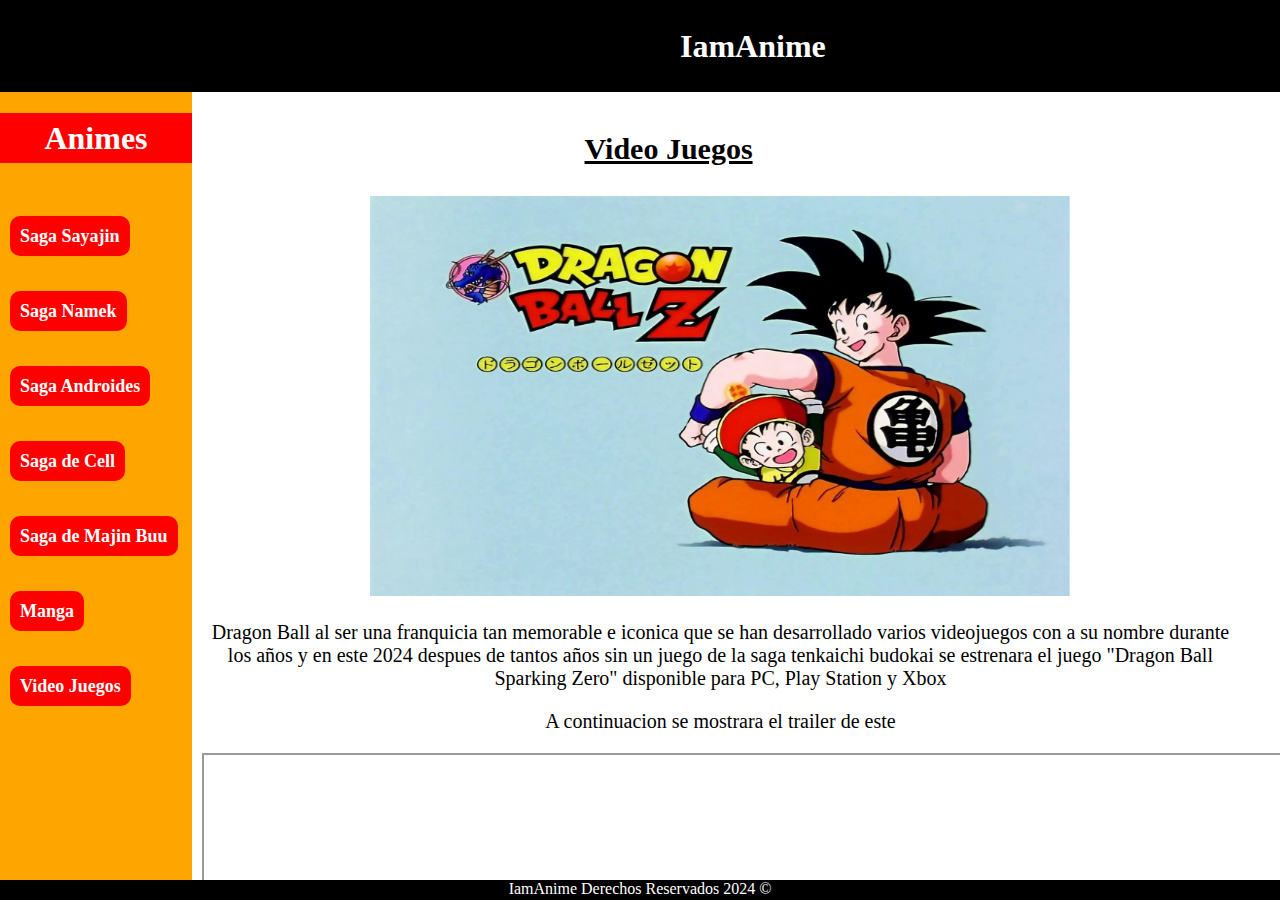
<file: src/main/resources/static/Video_Juegos.html>
<!DOCTYPE html>
<!--
Click nbfs://nbhost/SystemFileSystem/Templates/Licenses/license-default.txt to change this license
Click nbfs://nbhost/SystemFileSystem/Templates/Other/html.html to edit this template
-->
<html>
    <head>
        <title>TODO supply a title</title>
        <meta charset="UTF-8">
        <link href="css/estilos.css" rel="stylesheet" type="text/css"/>
    </head>
    <body>
         <foster>
        IamAnime Derechos Reservados 2024 &COPY;  
    </foster>
    <header>            
                <nav class="navegacion">
                <a class="nav-link logo " href= "index.html">IamAnime</a>                
            </nav>                           
        </header>        
        <aside>
            <h1 > Animes</h1>
            <h2></h2>
              <h3><li class="nav-menu-item "><a class="nav-link nav-menu-link" href="Saga_Sayajin.html"> Saga Sayajin</a></li>
                    <li class="nav-menu-item "><a class="nav-link nav-menu-link" href="Saga_Namek.html"> Saga Namek</a></li>
                    <li class="nav-menu-item "><a class="nav-link nav-menu-link" href="Saga_Androides.html"> Saga Androides</a></li>
                    <li class="nav-menu-item "><a class="nav-link nav-menu-link" href="Saga_Cell.html"> Saga de Cell</a></li>
                    <li class="nav-menu-item "><a class="nav-link nav-menu-link" href="Saga_Majin_buu.html"> Saga de Majin Buu</a></li>
            <li class="nav-menu-item "><a class="nav-link nav-menu-link" href="Manga.html"> Manga</a></li>
            <li class="nav-menu-item "><a class="nav-link nav-menu-link" href="Video_Juegos.html"> Video Juegos</a></li></h3>
        </aside>   
 <section>
        <h2><p><strong><u>Video Juegos</u></strong></p></h2>
        <p><img width="700" height="400" src="img/Imagen juego.jpg" alt=""/></p>
        <p>Dragon Ball al ser una franquicia tan memorable e iconica que se han desarrollado varios videojuegos con a su nombre durante los años y en este 2024 despues de tantos años sin un juego de la saga tenkaichi budokai se estrenara el juego "Dragon Ball Sparking Zero" disponible para PC, Play Station y Xbox</p>
        <p>A continuacion se mostrara el trailer de este </p>
        <iframe width="1236"
                    height="695"
            src="https://youtu.be/Dfbu3CJS0uY">
                        
        </iframe>
        
    </section>    
    </body>
</html>
</file>
<file: src/main/resources/static/css/estilos.css>
/*
Click nbfs://nbhost/SystemFileSystem/Templates/Licenses/license-default.txt to change this license
Click nbfs://nbhost/SystemFileSystem/Templates/Other/CascadeStyleSheet.css to edit this template
*/
/* 
    Created on : 27 sept 2024, 2:38:58 p. m.
    Author     : andre
*/
body{
    background-color: cyan;
    font-family: serif;
}
p{
    width: 90%;
    text-align: center;   
}
h1{
    background-color: red;
    color: white;
    text-align: center;
}
h2{ 
    
     width: 90%;
    text-align: center;         
    align-content: normal;
}
h3{
    position:fixed;
    top:20%;
 
}

h4{
   position:fixed;
   
   align-content: normal;
}

header{
    position: fixed;
    background-color: black;
    top: 0;
    left: 0;
    width: 100%;
    height: 92px;
}
aside{
    position: fixed;
    background-color: orange;
    top: 92px;
    left: 0;
    width: 15%;
    bottom:20px;
    padding:0px;
    line-height: 50px;
}

section{
    position: fixed;
    background-color: white;
    font-size: 20px;
    top: 92px;
    left: 15%;
    width: 90%;
    bottom: 20px;
    padding: 10px;
    text-align: center;
    text-height: font-size;
    overflow-y: scroll;
}
section1{
    position: fixed;
    background-color: white;
    font-size: 32px;
    top: 92px;
    left: 15%;
    width: 90%;
    bottom: 20px;
    padding: 10px;
    text-align: center;
    text-height: font-size;
    overflow-y: scroll;
}
section2{
    position: fixed;    
    top: 100px;
    left: 15%;
    width: 80%;
    bottom: 20px;
    padding: 10px;   
   
}

foster{
    position: fixed;
    background-color: black;
    color:white;
    text-align: center; 
    left: 0;
    width: 100%;
    bottom:0;
    height:20px;
}

.navegacion{
    display:flex;
    justify-content: space-between;
}

.nav-link{
    color: white;
    text-decoration: none;
}

.logo{
    font-size: 32px;
    font-weight: bold;
    font-family: serif;
    padding: 0 680px;
    line-height: 92px;    
}

.nav-menu{
    display: flex;
    margin-right: 40px;
    list-style: none;
    
}

.nav-menu-item{
    font-size: 18px;
    margin: 0 10px;
    line-height: 75px;
}

.nav-menu-link{
    background-color: red;
    padding: 10px;
    border-radius: 10px;
    
}

.nav-menu-link:hover{
    background-color: black;
    
}
</file>
